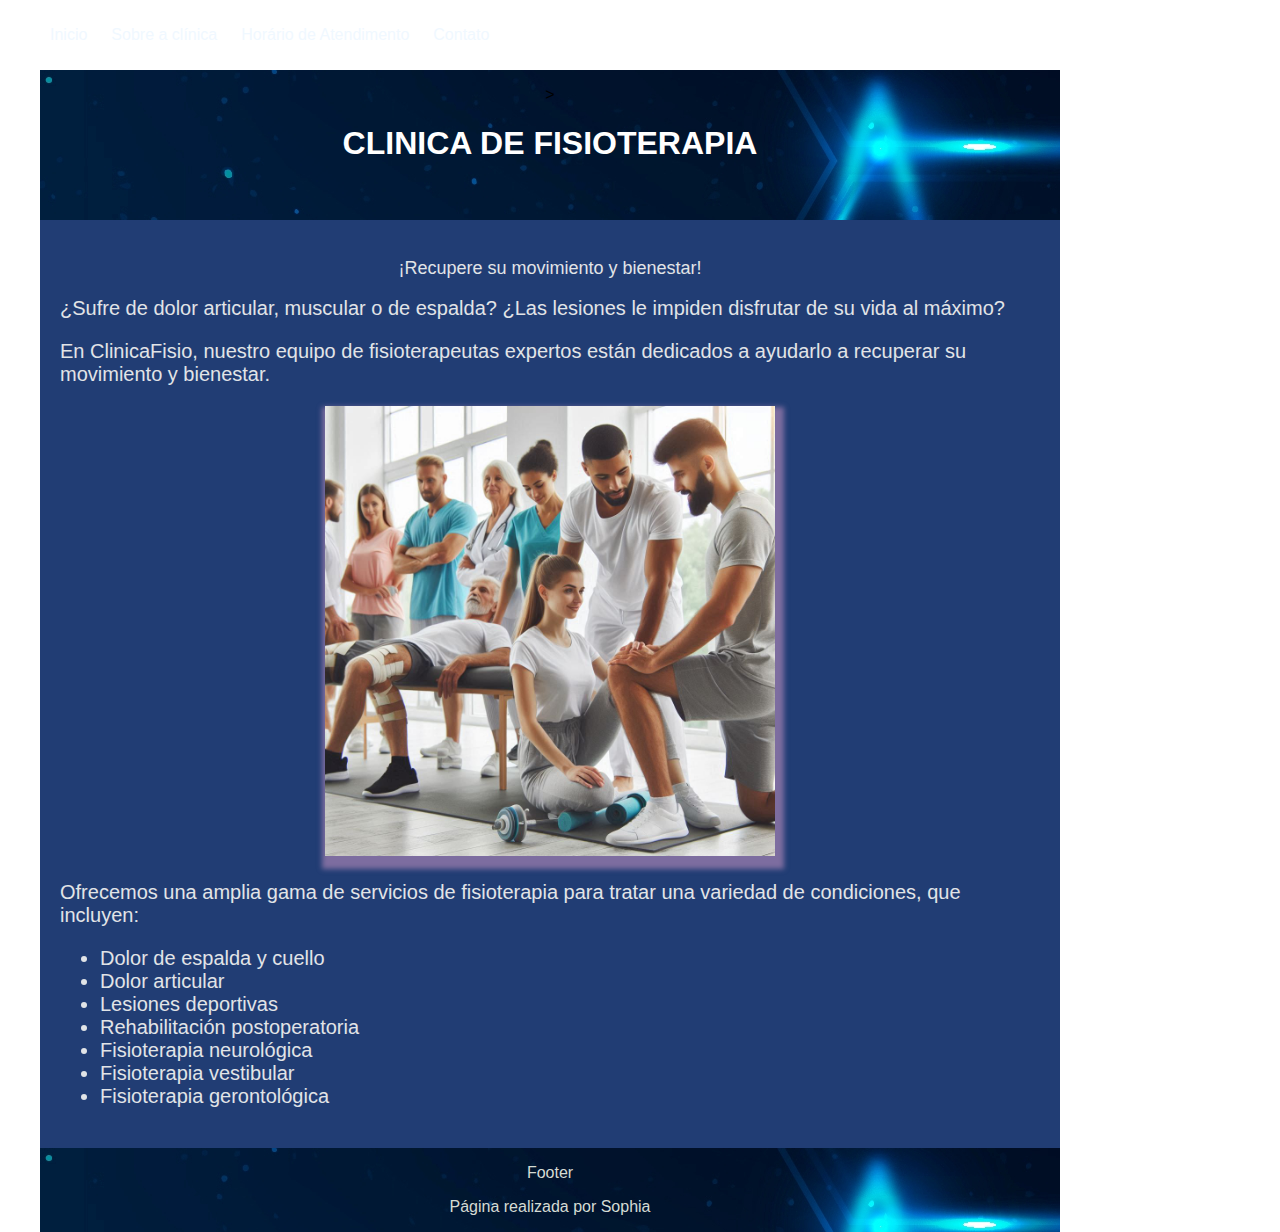
<file: index.html>
<!DOCTYPE html>
<html lang="en">
  <head>
    <meta charset="UTF-8" />
    <meta http-equiv="X-UA-Compatible" content="IE=edge" />
    <meta name="viewport" content="width=device-width, initial-scale=1.0" />
    <title>Template - Utilizar como modelo</title>
    <link rel="stylesheet" href="base.css" />
  </head>
  <body class="body" >
    
    
    
    <div class="wrapper" >
              <div class="menu">
        <!-- Aqui vai o seu menu -->
        
        <ul id="menu-h">
          <li><a href="\index.html">Inicio</a></li>
          <li><a href="\sobre.html">Sobre a clínica </a></li>
          <li><a href="\horario.html">Horário de Atendimento</a></li>
          <li><a href="\contacto.html">Contato</a></li>
        </ul>
      </div>

      <div class="main">
        <div class="header" style="background-image: url('header_img.jpg')"></p>>
            <h1 style="color:#ffffff;" >CLINICA DE FISIOTERAPIA</h1>

          <!-- Aqui vai o seu header -->
        </div>

        <div class="content">
          
<p id="contenido">¡Recupere su movimiento y bienestar!</p>

¿Sufre de dolor articular, muscular o de espalda? ¿Las lesiones le impiden disfrutar de su vida al máximo?

<p>En ClinicaFisio, nuestro equipo de fisioterapeutas expertos están dedicados a ayudarlo a recuperar su movimiento y bienestar.</p> 
<center><p><img id="equipo_fisio" src="\equipo_fisio.jpeg" alt="equipo" width="450"></p></center>
<p>Ofrecemos una amplia gama de servicios de fisioterapia para tratar una variedad de condiciones, que incluyen:</p>

<ul id="lista_dor">
<li>Dolor de espalda y cuello</li>
<li>Dolor articular</li>
<li>Lesiones deportivas</li>
<li>Rehabilitación postoperatoria</li>
<li>Fisioterapia neurológica</li>
<li>Fisioterapia vestibular</li>
<li>Fisioterapia gerontológica</li>


          <!-- Aqui vai o seu conteúdo -->
        </div>

        <div class="footer">
          <p></p>
          <p></p>
          <p>Footer</p>
          <p>Página realizada por Sophia</p><!-- Aqui vai o seu rodapé -->
        </div>
      </div>
    </div>
  </body>
</html>
</file>
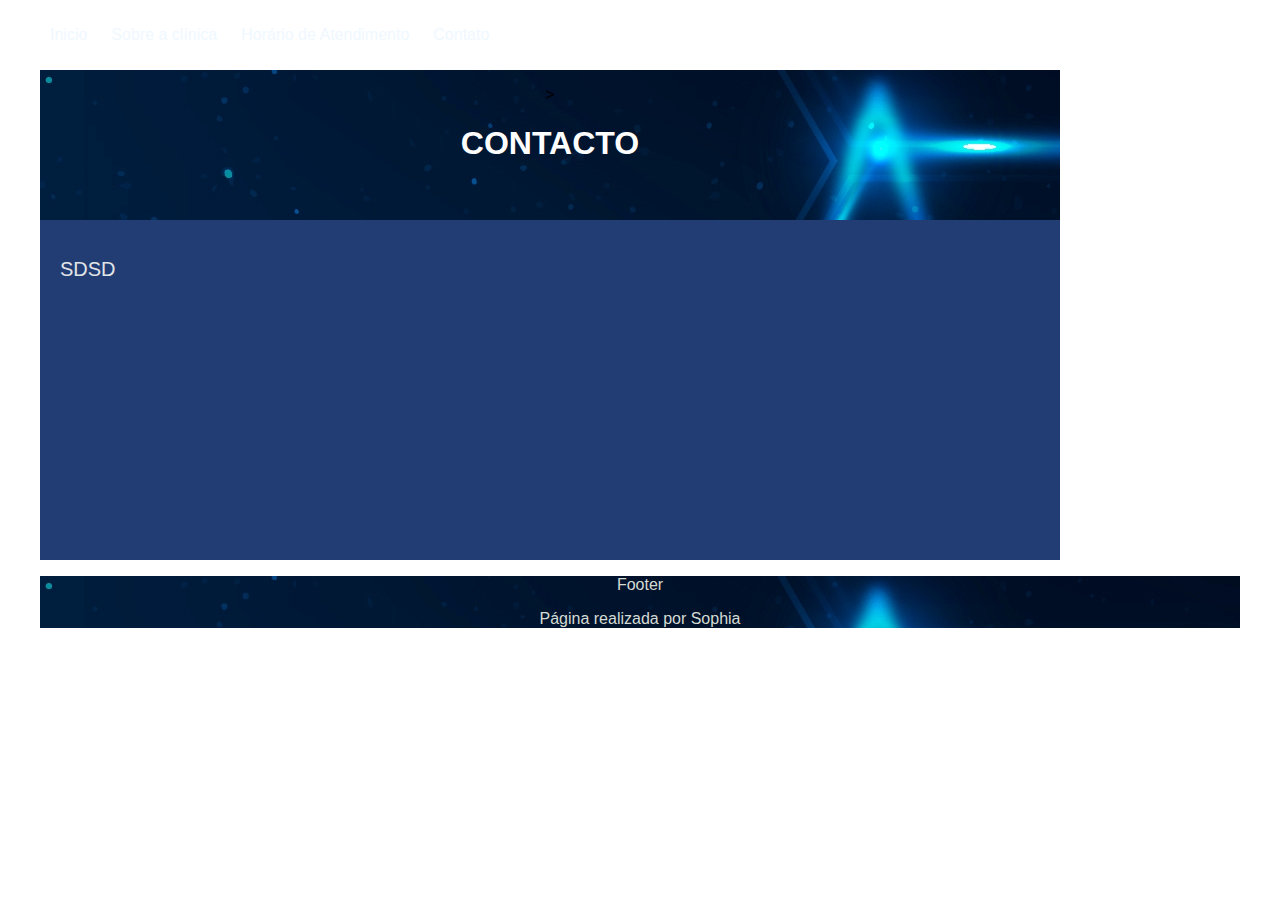
<file: contacto.html>
<!DOCTYPE html>
<html lang="en">
  <head>
    <meta charset="UTF-8" />
    <meta http-equiv="X-UA-Compatible" content="IE=edge" />
    <meta name="viewport" content="width=device-width, initial-scale=1.0" />
    <title>Template - Utilizar como modelo</title>
    <link rel="stylesheet" href="base.css" />
  </head>
  <body >
    
    
    <div class="wrapper" >
              <div class="menu">
        <!-- Aqui vai o seu menu -->
        
        <ul id="menu-h">
            <li><a href="\index.html">Inicio</a></li>
            <li><a href="\sobre.html">Sobre a clínica </a></li>
            <li><a href="\horario.html">Horário de Atendimento</a></li>
            <li><a href="\contacto.html">Contato</a></li>
        </ul>
      </div>

      <div class="main">
        <div class="header" style="background-image: url('header_img.jpg')"></p>>
            <h1 style="color:#ffffff;" >CONTACTO</h1>

          <!-- Aqui vai o seu header -->
        </div>

        <div class="content">
          
<p id="contenido"></p>

SDSD
</div>

         <!-- Aqui vai o seu conteúdo -->
        </div>

        <div class="footer">
          <p></p>
          <p></p>
          <p>Footer</p>
          <p>Página realizada por Sophia</p><!-- Aqui vai o seu rodapé -->
        </div>
      </div>
    </div>
  </body>
</html>
</file>
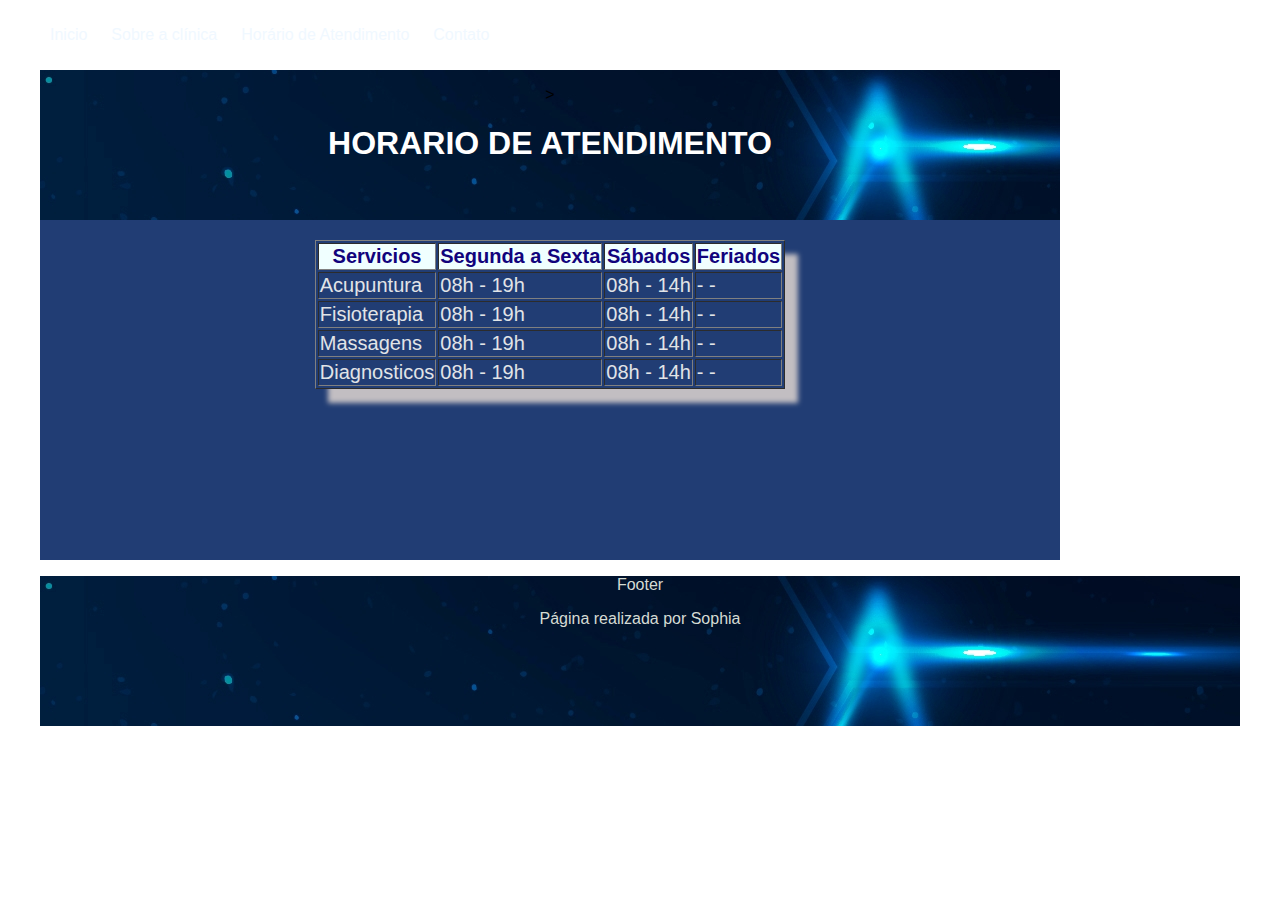
<file: horario.html>
<!DOCTYPE html>
<html lang="en">
  <head>
    <meta charset="UTF-8" />
    <meta http-equiv="X-UA-Compatible" content="IE=edge" />
    <meta name="viewport" content="width=device-width, initial-scale=1.0" />
    <title>Template - Utilizar como modelo</title>
    <link rel="stylesheet" href="base.css" />
  </head>
  <body >
    
    
    <div class="wrapper" >
              <div class="menu">
                
        <!-- Aqui vai o seu menu -->
        
        <ul id="menu-h">
            <li><a href="\index.html">Inicio</a></li>
            <li><a href="\sobre.html">Sobre a clínica </a></li>
            <li><a href="\horario.html">Horário de Atendimento</a></li>
            <li><a href="\contacto.html">Contato</a></li>
        </ul>
      </div>

      <div class="main">
        <div class="header" style="background-image: url('header_img.jpg')"></p>>
            <h1 style="color:#ffffff;" >HORARIO DE ATENDIMENTO</h1>

          <!-- Aqui vai o seu header -->
        </div>

        <div class="content">
         

<center><table border=”1” width=”250” align=”center”> </center>
   <thead>         
  <tr>
  
    <th>Servicios</th>
    <th>Segunda a Sexta</th>
    <th>Sábados</th>
    <th>Feriados</th>

  </tr> 
</thead>
  <tr>
  
    <td>Acupuntura</td>
      <td>08h - 19h</td>
        <td>08h - 14h </td>
        <td> -  - </td>

  </tr> 
  <tr>
  
    <td>Fisioterapia</td>
      <td>08h - 19h</td>
        <td>08h - 14h </td>
        <td> -  - </td>

  </tr>   
  <tr>
  
    <td>Massagens</td>
    <td>08h - 19h</td>
    <td>08h - 14h </td>
    <td> -  - </td>

  </tr>
  <tr>
  
    <td>Diagnosticos</td>
    <td>08h - 19h</td>
    <td>08h - 14h </td>
    <td> -  - </td>

  </tr>
</table>       

</div>

         <!-- Aqui vai o seu conteúdo -->
        </div>

        <div class="footer_horario">
                    <p>Footer</p>
          <a>Página realizada por Sophia</a>
          <!-- Aqui vai o seu rodapé -->
        </div>
        </div>
      </div>
    </div>
  </body>
</html>
</file>
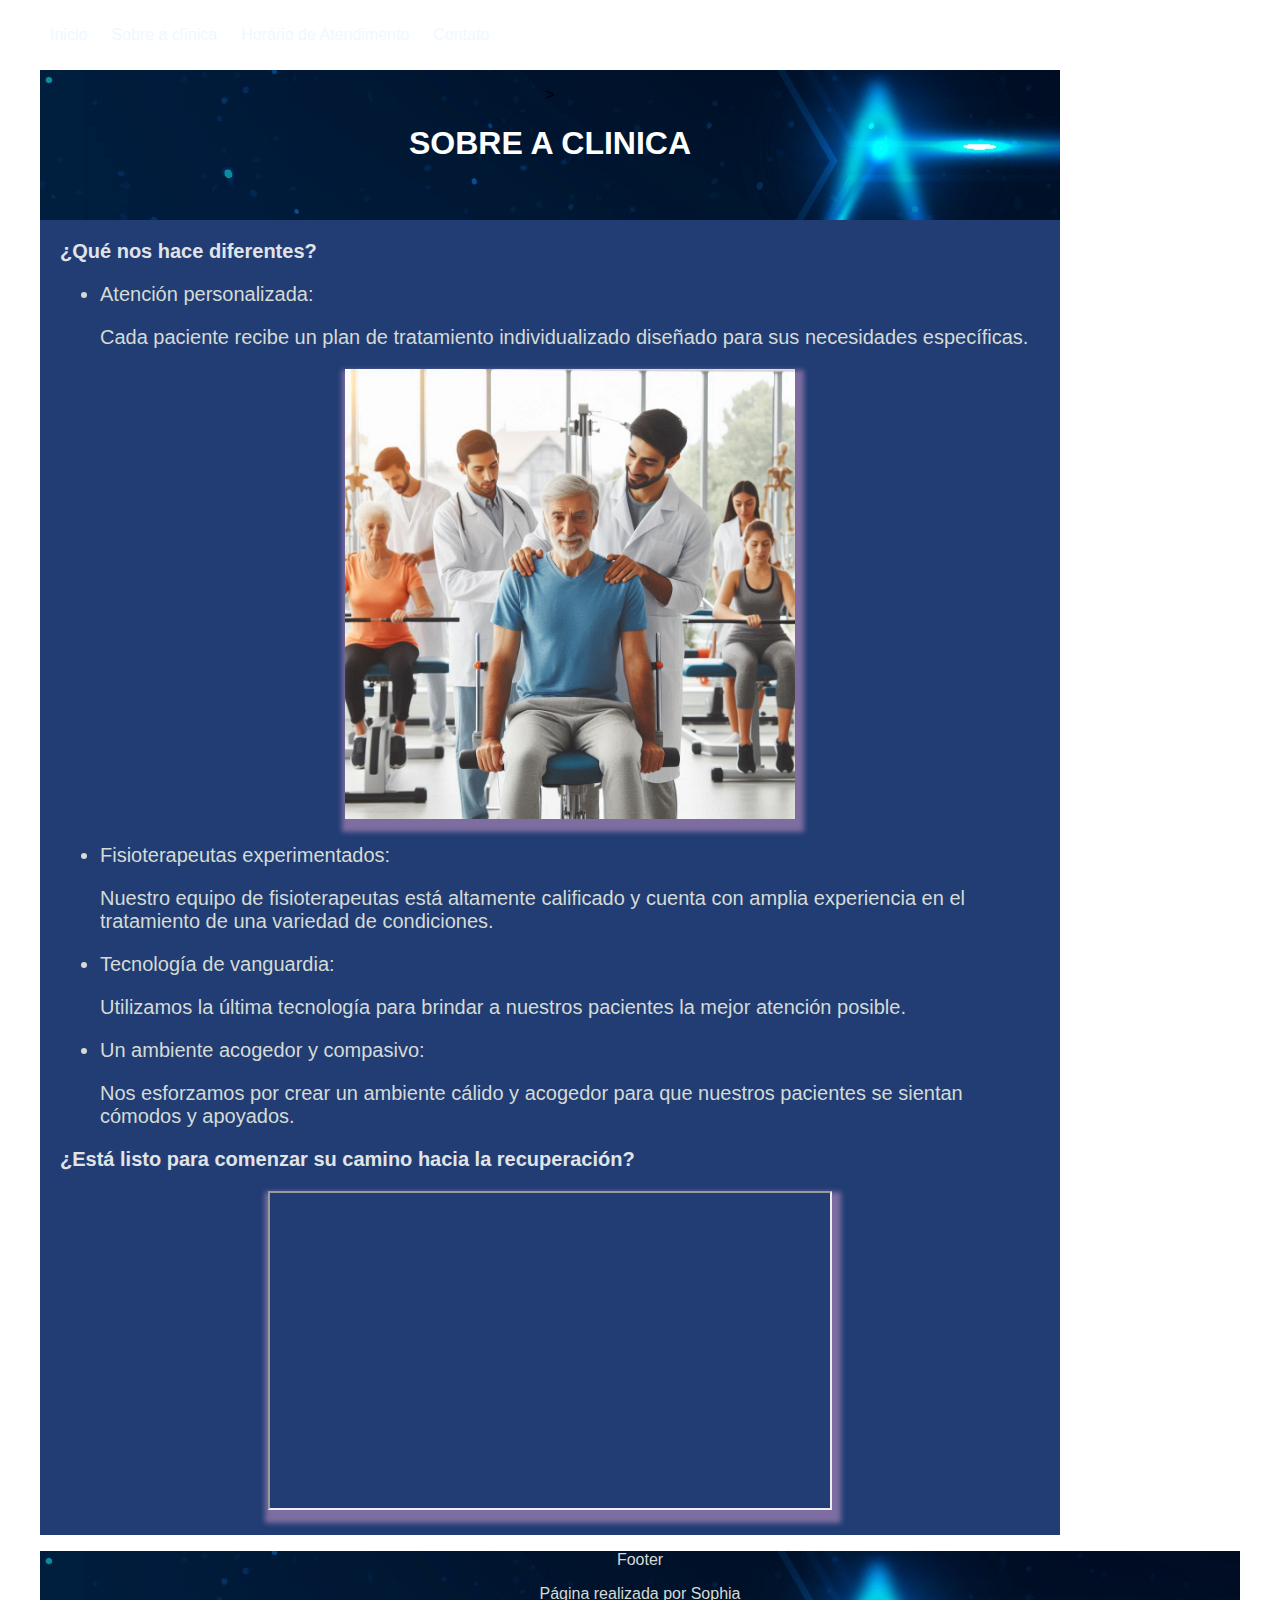
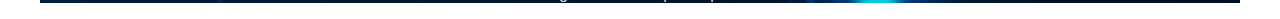
<file: sobre.html>
<!DOCTYPE html>
<!DOCTYPE html>
<html lang="en">
  <head>
    <meta charset="UTF-8" />
    <meta http-equiv="X-UA-Compatible" content="IE=edge" />
    <meta name="viewport" content="width=device-width, initial-scale=1.0" />
    <title>Template - Utilizar como modelo</title>
    <link rel="stylesheet" href="base.css" />
  </head>
  <body >
    
    
    <div class="wrapper" >
              <div class="menu">
        <!-- Aqui vai o seu menu -->
        
        <ul id="menu-h">
            <li><a href="\index.html">Inicio</a></li>
            <li><a href="\sobre.html">Sobre a clínica </a></li>
            <li><a href="\horario.html">Horário de Atendimento</a></li>
            <li><a href="\contacto.html">Contato</a></li>
        </ul>
      </div>

      <div class="main">
        <div class="header" style="background-image: url('header_img.jpg')"></p>>
            <h1 style="color:#ffffff;" >SOBRE A CLINICA</h1>

          <!-- Aqui vai o seu header -->
        </div>

        <div class="content">
          

<strong>¿Qué nos hace diferentes?</strong>

<div class="char_clinica">

<ul id="diferentes">

    <li> <p>Atención personalizada:</p> Cada paciente recibe un plan de tratamiento individualizado diseñado para sus necesidades específicas.</li>
    <center><p><img  id="equipo_fisio" src="atencion_personalizada.jpeg" width="450"   ></img></p></center>
        <li><p>Fisioterapeutas experimentados:</p> Nuestro equipo de fisioterapeutas está altamente calificado y cuenta con amplia experiencia en el tratamiento de una variedad de condiciones.
            <li><p>Tecnología de vanguardia:</p>Utilizamos la última tecnología para brindar a nuestros pacientes la mejor atención posible.


<li><p>Un ambiente acogedor y compasivo:</p> Nos esforzamos por crear un ambiente cálido y acogedor para que nuestros pacientes se sientan cómodos y apoyados.</li>

</ul>
<p><strong>¿Está listo para comenzar su camino hacia la recuperación?</strong></p>

<div>
<center><iframe  id="equipo_fisio" src="https://www.youtube.com/embed/DQyPCJRvAlM?si=LHbTPb6uDKAnt2bA" width="560" height="315">Video</iframe></center>
</div>
</div>
          <!-- Aqui vai o seu conteúdo -->
        </div>
    </div>
    <div class="footer">
      <p></p>
      <p></p>
      <p>Footer</p>
      <p>Página realizada por Sophia</p><!-- Aqui vai o seu rodapé -->
    </div>
              </div>
    </div>
    </div>
  </body>
</html>
</file>
<file: base.css>
html {
  background-color: linear-gradient(#1a0269 #26e6e6);
}

.body {
  margin: 0;

  display: flex;
  justify-content: center;
  background-size: auto;
}

.wrapper {
  width: 1200px;
  margin: 0 auto;
  justify-content: center;
}
.main {
  display: flex;
  flex-flow: column;
  width: 85%;
}

.menu {
  list-style: none;
  margin: 0 auto;
  display: inline;
  list-style: none;
  background-color: #26e6e6;
}

#menu-h {
  list-style: none;
  padding: 0;
  border-color: #26e6e6;
}

#menu-h li {
  display: inline;
}

#menu-h a {
  display: inline;
  color: aliceblue;
  text-decoration: none;
  padding: 10px;
  display: inline-block;
  font-family: "Lucida Sans", "Lucida Sans Regular", "Lucida Grande",
    "Lucida Sans Unicode", Geneva, Verdana, sans-serif;
}

.header {
  background-color: rgb(5, 108, 108);
  min-height: 150px;
  font-family: "Lucida Sans", "Lucida Sans Regular", "Lucida Grande",
    "Lucida Sans Unicode", Geneva, Verdana, sans-serif;
  text-align: center;
}
.p {
  background-image: url("C:\Users\sosop\Documents\cursoDio\clinica\header_img.jpg");
}

.content {
  font-size: 20px;
  background-color: rgb(33, 61, 116);
  min-height: 300px;
  padding: 20px;
  font-family: "Lucida Sans", "Lucida Sans Regular", "Lucida Grande",
    "Lucida Sans Unicode", Geneva, Verdana, sans-serif;
  color: rgb(225, 228, 231);
  justify-content: center;
}

#equipo_fisio {
  -webkit-box-shadow: 3px 7px 5px 6px rgba(191, 142, 191, 0.59);
  -moz-box-shadow: 3px 7px 5px 6px rgba(191, 142, 191, 0.59);
  box-shadow: 3px 7px 5px 6px rgba(191, 142, 191, 0.59);
}

#atencion_per {
  text-align: center;
  justify-content: center;
}
#contenido {
  justify-content: center;
  text-align: center;
  font-size: large;
}

#diferentes li {
  color: rgb(213, 219, 212);
  font-family: "Lucida Sans", "Lucida Sans Regular", "Lucida Grande",
    "Lucida Sans Unicode", Geneva, Verdana, sans-serif;
}
thead {
  background-color: azure;
  color: #11037c;
}

table {
  -webkit-box-shadow: 13px 14px 5px 0px rgba(194, 190, 194, 1);
  -moz-box-shadow: 13px 14px 5px 0px rgba(194, 190, 194, 1);
  box-shadow: 13px 14px 5px 0px rgba(194, 190, 194, 1);
}
.footer {
  text-align: center;
  color: rgb(213, 219, 212);
  font-family: "Lucida Sans", "Lucida Sans Regular", "Lucida Grande",
    "Lucida Sans Unicode", Geneva, Verdana, sans-serif;
  justify-content: center;
  background-image: url("\header_img.jpg");
}

.footer_horario {
  justify-content: center;
  font-family: "Lucida Sans", "Lucida Sans Regular", "Lucida Grande",
    "Lucida Sans Unicode", Geneva, Verdana, sans-serif;
  justify-content: center;
  text-align: center;
  background-image: url("\header_img.jpg");
  color: rgb(213, 219, 212);
  min-height: 150px;
  min-width: auto;
}
</file>
